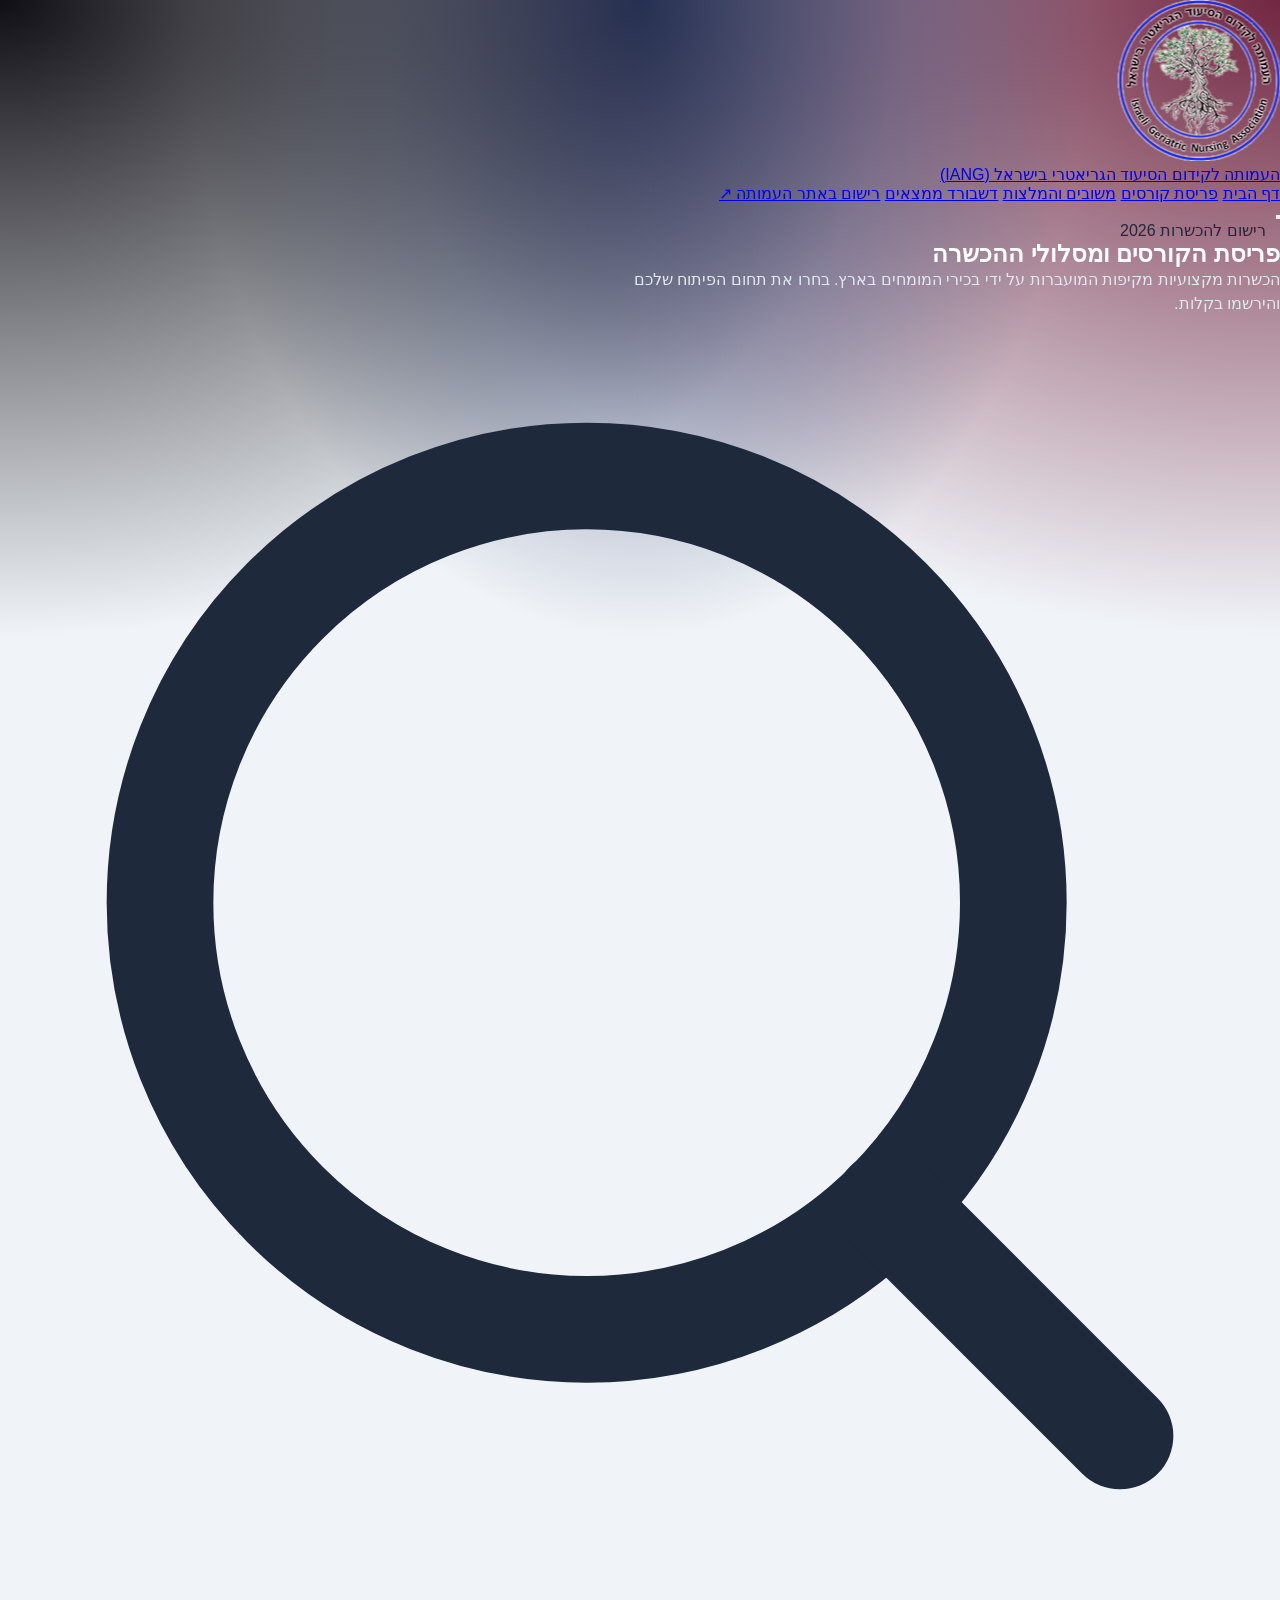
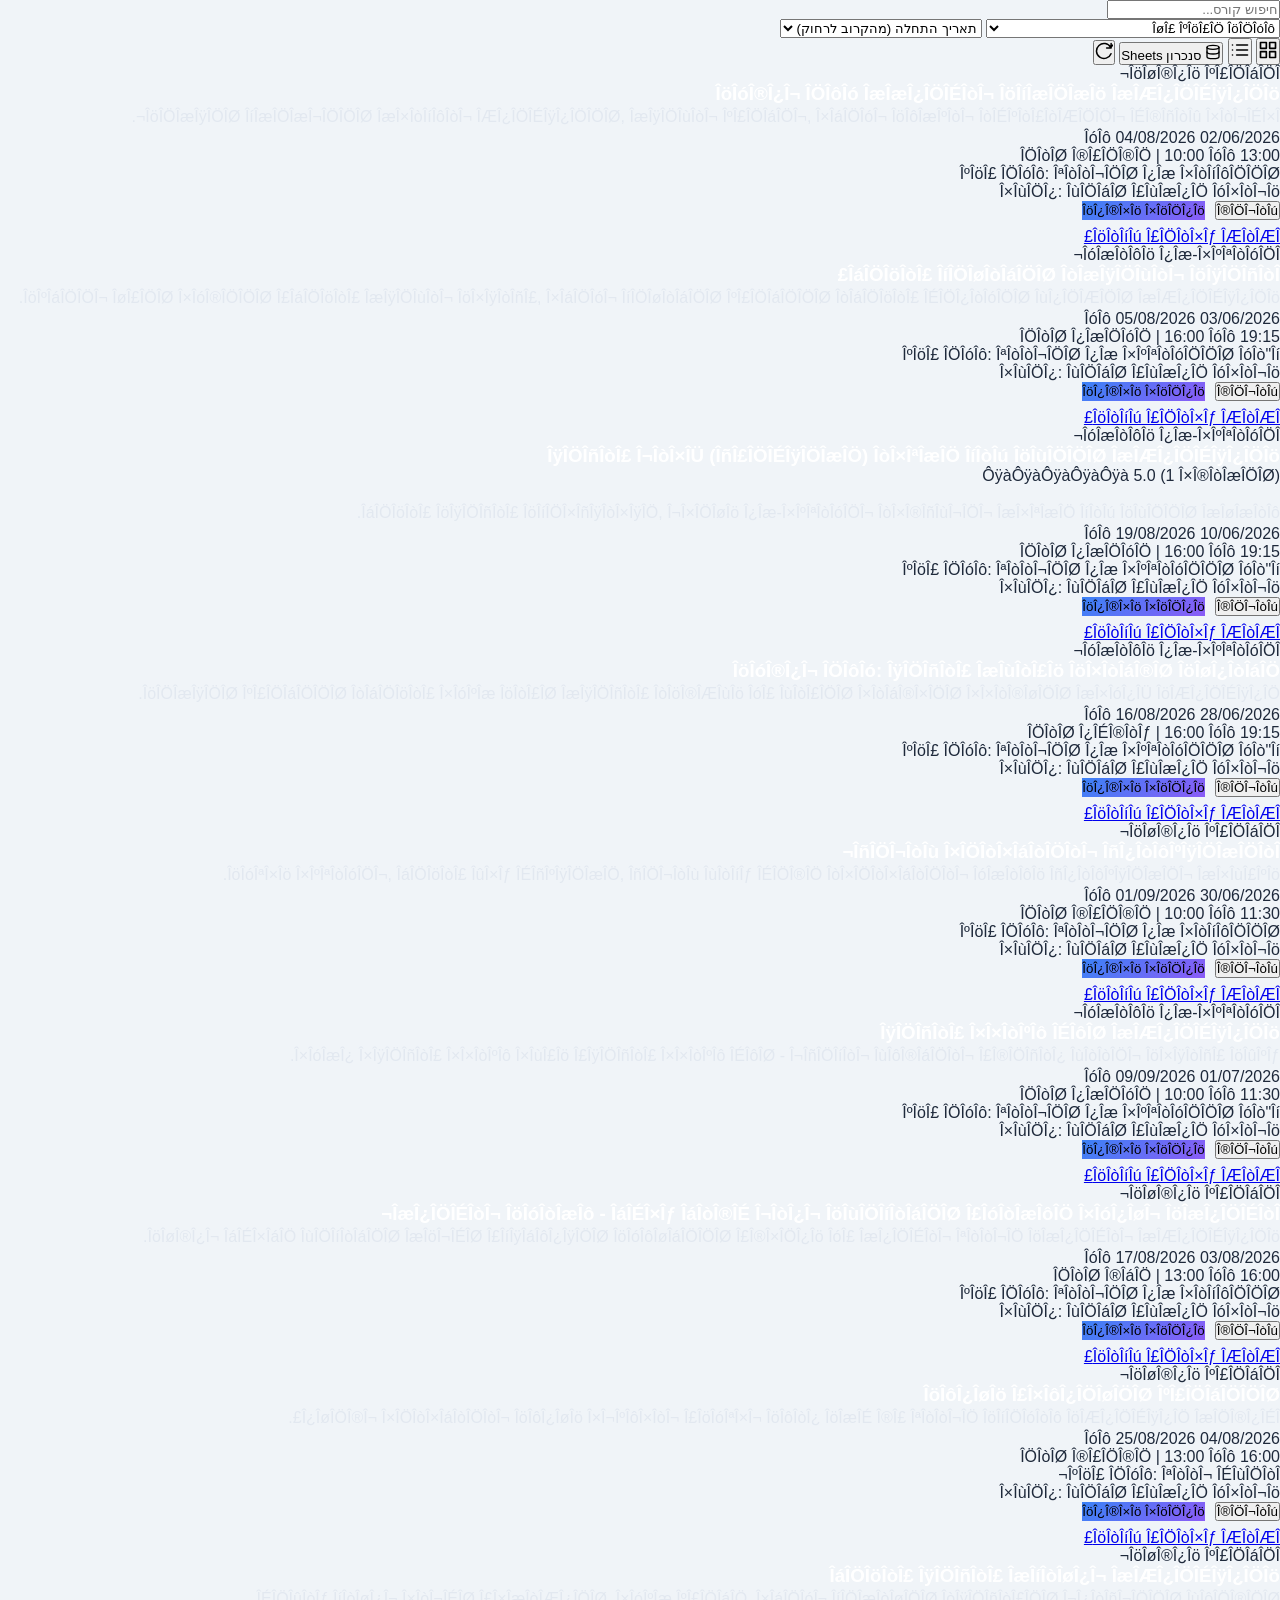
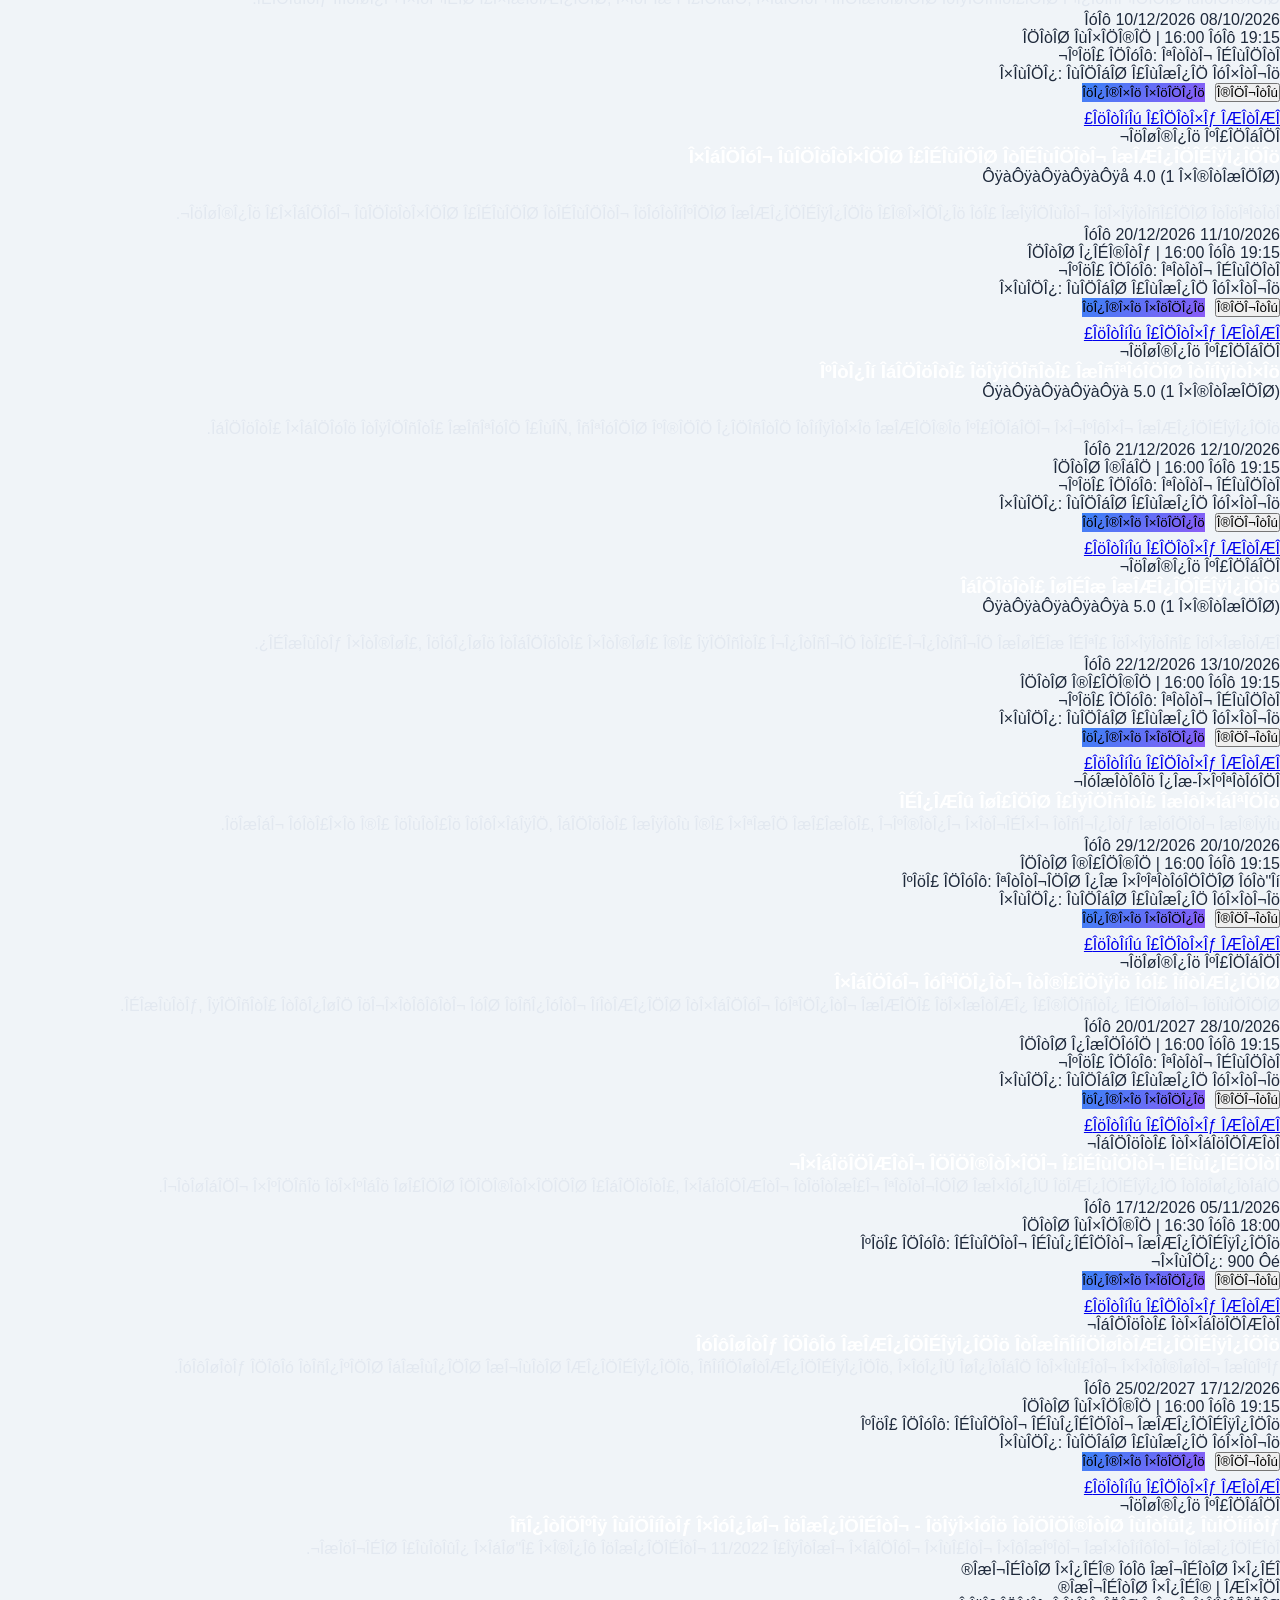
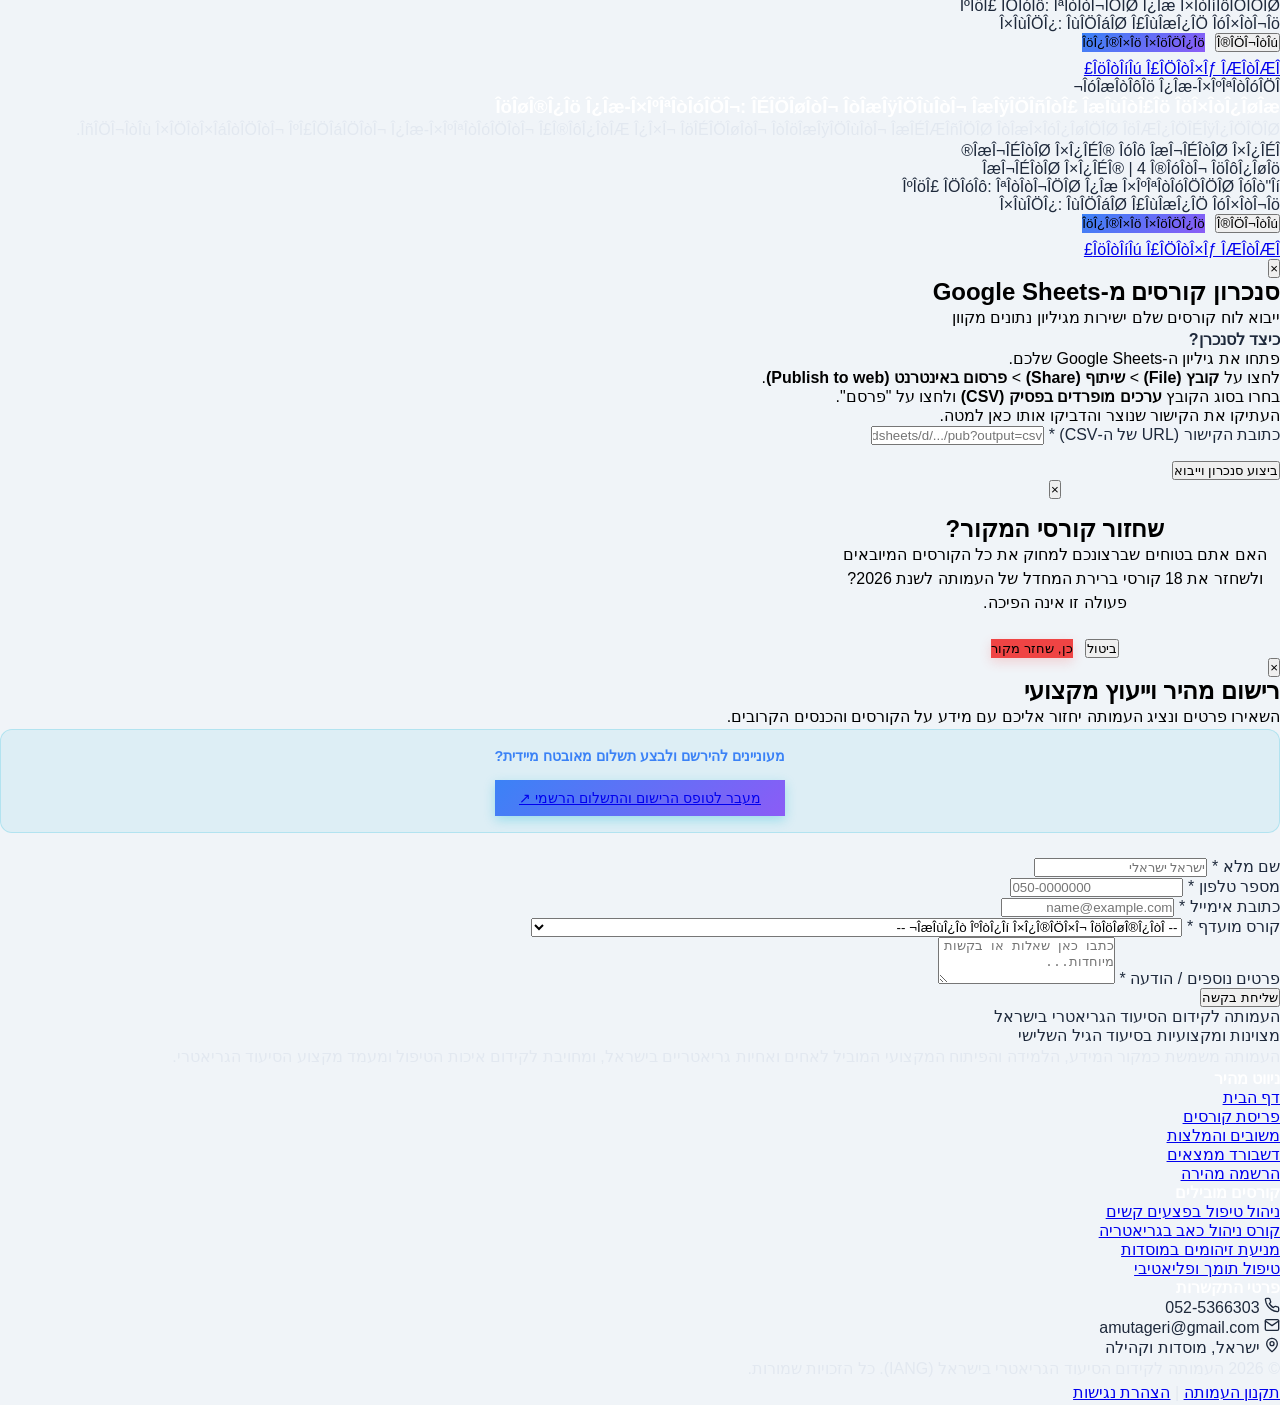
<file: courses.html>
<!DOCTYPE html>
<html lang="he" dir="rtl">
<head>
    <meta charset="UTF-8">
    <meta name="viewport" content="width=device-width, initial-scale=1.0">
    <meta name="description" content="מפת הקורסים וההכשרות המעודכנת של העמותה לקידום הסיעוד הגריאטרי בישראל. קורסי פצעים, כאב, סוכרת, בטיחות הטיפול, מניעת זיהומים וטיפול תומך.">
    <title>פריסת קורסים והכשרות | העמותה לקידום הסיעוד הגריאטרי בישראל (IANG)</title>
    
    <!-- פונטים מ-Google Fonts -->
    <link rel="preconnect" href="https://fonts.googleapis.com">
    <link rel="preconnect" href="https://fonts.gstatic.com" crossorigin>
    
    <!-- קובץ עיצוב ראשי -->
    <link rel="stylesheet" href="style.css">
</head>
<body>

    <!-- הידר עליון (Header) -->
    <header class="site-header" id="mainHeader">
        <div class="header-container">
            <a href="index.html" class="logo-wrapper" id="logoLink">
                <img src="logo.png" alt="לוגו העמותה לקידום הסיעוד הגריאטרי בישראל" class="logo-img">
                <div class="logo-text">
                    <span class="logo-title">העמותה לקידום הסיעוד הגריאטרי</span>
                    <span class="logo-subtitle">בישראל (IANG)</span>
                </div>
            </a>
            
            <!-- תפריט ניווט -->
            <nav class="main-nav" id="mainNav">
                <a href="index.html" class="nav-link" id="navHome">דף הבית</a>
                <a href="courses.html" class="nav-link active" id="navCourses">פריסת קורסים</a>
                <a href="feedback.html" class="nav-link" id="navFeedback">משובים והמלצות</a>
                <a href="dashboard.html" class="nav-link" id="navDashboard">דשבורד ממצאים</a>
                <a href="https://www.iang.co.il/%D7%A8%D7%99%D7%A9%D7%95%D7%9D%D7%9C%D7%A7%D7%95%D7%A8%D7%A1%D7%99%D7%9D" target="_blank" rel="noopener" class="cta-nav-btn">רישום באתר העמותה ↗</a>
            </nav>
            
            <!-- כפתור המבורגר למובייל -->
            <button class="mobile-menu-toggle" id="mobileMenuBtn" aria-label="תפריט ניווט">
                <span></span>
                <span></span>
                <span></span>
            </button>
        </div>
    </header>

    <!-- הירו של הדף (Page Hero) -->
    <section class="page-hero" id="coursesHero">
        <div class="hero-badge badge">
            <span class="dot"></span>
            <span>רישום להכשרות 2026</span>
        </div>
        <h1 class="page-title">פריסת הקורסים ומסלולי ההכשרה</h1>
        <p class="hero-description" style="max-width: 650px;">
            הכשרות מקצועיות מקיפות המועברות על ידי בכירי המומחים בארץ. בחרו את תחום הפיתוח שלכם והירשמו בקלות.
        </p>
    </section>

    <!-- סרגל כלים מתקדם לקורסים (Toolbar) -->
    <nav class="max-w-7xl mx-auto px-6" aria-label="סינון וחיפוש קורסים">
        <div class="courses-toolbar">
            <div class="toolbar-search-filter">
                <!-- חיפוש חופשי -->
                <div class="search-input-wrapper">
                    <svg class="search-icon-svg" viewBox="0 0 24 24" fill="none" stroke="currentColor" stroke-width="2" stroke-linecap="round" stroke-linejoin="round">
                        <circle cx="11" cy="11" r="8"></circle>
                        <line x1="21" y1="21" x2="16.65" y2="16.65"></line>
                    </svg>
                    <input type="text" id="courseSearch" placeholder="חיפוש קורס..." oninput="handleSearchFilter()">
                </div>
                
                <!-- סינון קהל יעד -->
                <select id="courseTargetFilter" class="filter-select" onchange="handleSearchFilter()">
                    <option value="הכל">כל קהלי היעד</option>
                </select>
                
                <!-- מיון קורסים -->
                <select id="courseSort" class="filter-select" onchange="handleSearchFilter()">
                    <option value="startDate-asc">תאריך התחלה (מהקרוב לרחוק)</option>
                    <option value="startDate-desc">תאריך התחלה (מהרחוק לקרוב)</option>
                    <option value="title-asc">שם הקורס (א-ת)</option>
                    <option value="title-desc">שם הקורס (ת-א)</option>
                </select>
            </div>
            
            <div class="toolbar-actions">
                <!-- כפתור שינוי תצוגה -->
                <button class="view-toggle-btn active" id="viewGridBtn" onclick="setViewMode('grid')" title="תצוגת גריד">
                    <svg viewBox="0 0 24 24" width="20" height="20" fill="none" stroke="currentColor" stroke-width="2" stroke-linecap="round" stroke-linejoin="round">
                        <rect x="3" y="3" width="7" height="7"></rect>
                        <rect x="14" y="3" width="7" height="7"></rect>
                        <rect x="14" y="14" width="7" height="7"></rect>
                        <rect x="3" y="14" width="7" height="7"></rect>
                    </svg>
                </button>
                <button class="view-toggle-btn" id="viewListBtn" onclick="setViewMode('list')" title="תצוגת רשימה">
                    <svg viewBox="0 0 24 24" width="20" height="20" fill="none" stroke="currentColor" stroke-width="2" stroke-linecap="round" stroke-linejoin="round">
                        <line x1="8" y1="6" x2="21" y2="6"></line>
                        <line x1="8" y1="12" x2="21" y2="12"></line>
                        <line x1="8" y1="18" x2="21" y2="18"></line>
                        <line x1="3" y1="6" x2="3.01" y2="6"></line>
                        <line x1="3" y1="12" x2="3.01" y2="12"></line>
                        <line x1="3" y1="18" x2="3.01" y2="18"></line>
                    </svg>
                </button>
                
                <!-- כפתור סנכרון גוגל שיטס -->
                <button class="btn-sync-sheets" onclick="openSyncModal()" title="ייבוא מ-Google Sheets">
                    <svg viewBox="0 0 24 24" width="16" height="16" fill="none" stroke="currentColor" stroke-width="2" stroke-linecap="round" stroke-linejoin="round">
                        <ellipse cx="12" cy="5" rx="9" ry="3"></ellipse>
                        <path d="M3 5v14c0 1.66 4 3 9 3s9-1.34 9-3V5"></path>
                        <path d="M3 12c0 1.66 4 3 9 3s9-1.34 9-3"></path>
                    </svg>
                    <span>סנכרון Sheets</span>
                </button>
                
                <!-- כפתור שחזור דיפולט -->
                <button class="btn-reset-default" onclick="openResetModal()" title="שחזור קורסי המקור">
                    <svg viewBox="0 0 24 24" width="18" height="18" fill="none" stroke="currentColor" stroke-width="2" stroke-linecap="round" stroke-linejoin="round">
                        <path d="M21.5 2v6h-6M21.34 15.57a10 10 0 1 1-.57-8.38l5.67-5.67"></path>
                    </svg>
                </button>
            </div>
        </div>
    </nav>

    <!-- סקציית גריד הקורסים -->
    <main class="courses-section" id="coursesContainer">
        <div class="courses-grid" id="coursesGrid">
            <!-- ייטען דינמית באמצעות app.js -->
        </div>
    </main>

    <!-- מודאל סנכרון גוגל שיטס -->
    <div class="modal-overlay" id="syncModal">
        <div class="modal-content">
            <button class="modal-close" onclick="closeSyncModal()">&times;</button>
            <h2 class="modal-title">סנכרון קורסים מ-Google Sheets</h2>
            <p class="modal-desc">ייבוא לוח קורסים שלם ישירות מגיליון נתונים מקוון</p>
            
            <div class="sync-modal-body">
                <div class="sync-instructions-box">
                    <strong>כיצד לסנכרן?</strong>
                    <ol>
                        <li>פתחו את גיליון ה-Google Sheets שלכם.</li>
                        <li>לחצו על <strong>קובץ (File)</strong> &gt; <strong>שיתוף (Share)</strong> &gt; <strong>פרסום באינטרנט (Publish to web)</strong>.</li>
                        <li>בחרו בסוג הקובץ <strong>ערכים מופרדים בפסיק (CSV)</strong> ולחצו על "פרסם".</li>
                        <li>העתיקו את הקישור שנוצר והדביקו אותו כאן למטה.</li>
                    </ol>
                </div>
                
                <form id="sheetsSyncForm" onsubmit="handleSheetsSync(event)">
                    <div class="sync-input-group">
                        <label for="sheetCsvUrl">כתובת הקישור (URL של ה-CSV) <span>*</span></label>
                        <input type="url" id="sheetCsvUrl" required placeholder="https://docs.google.com/spreadsheets/d/.../pub?output=csv">
                    </div>
                    <button type="submit" class="btn-submit" id="syncSubmitBtn" style="margin-top: 16px;">
                        <span id="syncBtnText">ביצוע סנכרון וייבוא</span>
                    </button>
                </form>
            </div>
        </div>
    </div>

    <!-- מודאל אישור איפוס (Reset Confirm Modal) -->
    <div class="modal-overlay" id="resetModal">
        <div class="modal-content" style="max-width: 450px; text-align: center;">
            <button class="modal-close" onclick="closeResetModal()">&times;</button>
            <div style="font-size: 3rem; color: #ef4444; margin-bottom: 16px;">
                <i class="fa-solid fa-triangle-exclamation"></i>
            </div>
            <h2 class="modal-title">שחזור קורסי המקור?</h2>
            <p class="modal-desc" style="margin-bottom: 24px;">האם אתם בטוחים שברצונכם למחוק את כל הקורסים המיובאים ולשחזר את 18 קורסי ברירת המחדל של העמותה לשנת 2026? פעולה זו אינה הפיכה.</p>
            <div style="display: flex; gap: 12px; justify-content: center;">
                <button class="btn-secondary" onclick="closeResetModal()" style="max-width: 120px;">ביטול</button>
                <button class="btn-primary" onclick="confirmResetToDefault()" style="max-width: 160px; background: #ef4444; box-shadow: 0 4px 12px rgba(239, 68, 68, 0.2);">כן, שחזר מקור</button>
            </div>
        </div>
    </div>

    <!-- מודאל יצירת קשר / רישום מהיר (Contact Modal) -->
    <div class="modal-overlay" id="contactModal">
        <div class="modal-content">
            <button class="modal-close" onclick="closeContactModal()">&times;</button>
            <h2 class="modal-title">רישום מהיר וייעוץ מקצועי</h2>
            <p class="modal-desc">השאירו פרטים ונציג העמותה יחזור אליכם עם מידע על הקורסים והכנסים הקרובים.</p>
            
            <!-- קישור ישיר לרישום ותשלום רשמי -->
            <div class="direct-register-box" style="background: rgba(6, 182, 212, 0.08); border: 1px solid rgba(6, 182, 212, 0.2); padding: 16px; border-radius: 12px; margin-bottom: 24px; text-align: center;">
                <p style="font-size: 0.9rem; margin-bottom: 12px; font-weight: 600; color: var(--primary);">מעוניינים להירשם ולבצע תשלום מאובטח מיידית?</p>
                <a href="https://www.iang.co.il/%D7%A8%D7%99%D7%A9%D7%95%D7%9D%D7%9C%D7%A7%D7%95%D7%A8%D7%A1%D7%99%D7%9D" target="_blank" rel="noopener" class="btn-primary" style="display: inline-block; width: auto; padding: 10px 24px; font-size: 0.9rem; box-shadow: 0 4px 12px rgba(6, 182, 212, 0.3);">מעבר לטופס הרישום והתשלום הרשמי ↗</a>
            </div>

            <form id="quickContactForm" onsubmit="handleQuickContact(event)">
                <div class="form-group">
                    <label for="contactName">שם מלא <span>*</span></label>
                    <input type="text" id="contactName" required placeholder="ישראל ישראלי">
                </div>
                <div class="form-group">
                    <label for="contactPhone">מספר טלפון <span>*</span></label>
                    <input type="tel" id="contactPhone" required placeholder="050-0000000">
                </div>
                <div class="form-group">
                    <label for="contactEmail">כתובת אימייל <span>*</span></label>
                    <input type="email" id="contactEmail" required placeholder="name@example.com">
                </div>
                <div class="form-group">
                    <label for="contactCourse">קורס מועדף <span>*</span></label>
                    <select id="contactCourse" required>
                        <option value="">-- בחרו קורס מרשימת ההכשרות --</option>
                    </select>
                </div>
                <div class="form-group">
                    <label for="contactMsg">פרטים נוספים / הודעה <span>*</span></label>
                    <textarea id="contactMsg" required rows="3" placeholder="כתבו כאן שאלות או בקשות מיוחדות..."></textarea>
                </div>
                <button type="submit" class="btn-submit">שליחת בקשה</button>
            </form>
        </div>
    </div>

    <!-- פוטר (Footer) -->
    <footer class="site-footer" id="siteFooter">
        <div class="footer-container">
            <!-- פרטי העמותה -->
            <div class="footer-info">
                <div class="footer-logo">
                    <span class="footer-logo-title">העמותה לקידום הסיעוד הגריאטרי בישראל</span>
                    <br>
                    <span class="footer-logo-sub">מצוינות ומקצועיות בסיעוד הגיל השלישי</span>
                </div>
                <p class="footer-desc">
                    העמותה משמשת כמקור המידע, הלמידה והפיתוח המקצועי המוביל לאחים ואחיות גריאטריים בישראל, ומחויבת לקידום איכות הטיפול ומעמד מקצוע הסיעוד הגריאטרי.
                </p>
            </div>
            
            <!-- ניווט מהיר -->
            <div class="footer-links-col">
                <h4>ניווט מהיר</h4>
                <ul>
                    <li><a href="index.html">דף הבית</a></li>
                    <li><a href="courses.html">פריסת קורסים</a></li>
                    <li><a href="feedback.html">משובים והמלצות</a></li>
                    <li><a href="dashboard.html">דשבורד ממצאים</a></li>
                    <li><a href="#" onclick="openContactModal(); return false;">הרשמה מהירה</a></li>
                </ul>
            </div>
            
            <!-- קורסים פופולריים -->
            <div class="footer-links-col">
                <h4>קורסים מובילים</h4>
                <ul>
                    <li><a href="courses.html?filter=clinical">ניהול טיפול בפצעים קשים</a></li>
                    <li><a href="courses.html?filter=clinical">קורס ניהול כאב בגריאטריה</a></li>
                    <li><a href="courses.html?filter=mgmt">מניעת זיהומים במוסדות</a></li>
                    <li><a href="courses.html?filter=support">טיפול תומך ופליאטיבי</a></li>
                </ul>
            </div>
            
            <!-- פרטי התקשרות -->
            <div class="footer-links-col">
                <h4>פרטי התקשרות</h4>
                <ul class="contact-info-list">
                    <li>
                        <svg viewBox="0 0 24 24" width="16" height="16">
                            <path d="M22 16.92v3a2 2 0 0 1-2.18 2 19.79 19.79 0 0 1-8.63-3.07 19.5 19.5 0 0 1-6-6 19.79 19.79 0 0 1-3.07-8.67A2 2 0 0 1 4.11 2h3a2 2 0 0 1 2 1.72 12.84 12.84 0 0 0 .7 2.81 2 2 0 0 1-.45 2.11L8.09 9.91a16 16 0 0 0 6 6l1.27-1.27a2 2 0 0 1 2.11-.45 12.84 12.84 0 0 0 2.81.7A2 2 0 0 1 22 16.92z" stroke="currentColor" stroke-width="2" fill="none" stroke-linecap="round" stroke-linejoin="round"/>
                        </svg>
                        <span>052-5366303</span>
                    </li>
                    <li>
                        <svg viewBox="0 0 24 24" width="16" height="16">
                            <path d="M4 4h16c1.1 0 2 .9 2 2v12c0 1.1-.9 2-2 2H4c-1.1 0-2-.9-2-2V6c0-1.1.9-2 2-2z" stroke="currentColor" stroke-width="2" fill="none" stroke-linecap="round" stroke-linejoin="round"/>
                            <polyline points="22,6 12,13 2,6" stroke="currentColor" stroke-width="2" fill="none" stroke-linecap="round" stroke-linejoin="round"/>
                        </svg>
                        <span>amutageri@gmail.com</span>
                    </li>
                    <li>
                        <svg viewBox="0 0 24 24" width="16" height="16">
                            <path d="M12 2a8 8 0 0 0-8 8c0 5.25 8 12 8 12s8-6.75 8-12a8 8 0 0 0-8-8z" stroke="currentColor" stroke-width="2" fill="none" stroke-linecap="round" stroke-linejoin="round"/>
                            <circle cx="12" cy="10" r="3" stroke="currentColor" stroke-width="2" fill="none"/>
                        </svg>
                        <span>ישראל, מוסדות וקהילה</span>
                    </li>
                </ul>
            </div>
        </div>
        
        <!-- זכויות יוצרים ותחתית פוטר -->
        <div class="footer-bottom">
            <p>© 2026 העמותה לקידום הסיעוד הגריאטרי בישראל (IANG). כל הזכויות שמורות.</p>
            <p>
                <a href="#">תקנון העמותה</a> | 
                <a href="#">הצהרת נגישות</a>
            </p>
        </div>
    </footer>

    <!-- קובץ נתוני גיבוי למשובים -->
    <script src="reviews-data.js"></script>
    <!-- קובץ לוגיקת JavaScript -->
    <script src="iang-app.js"></script>
</body>
</html>
</file>
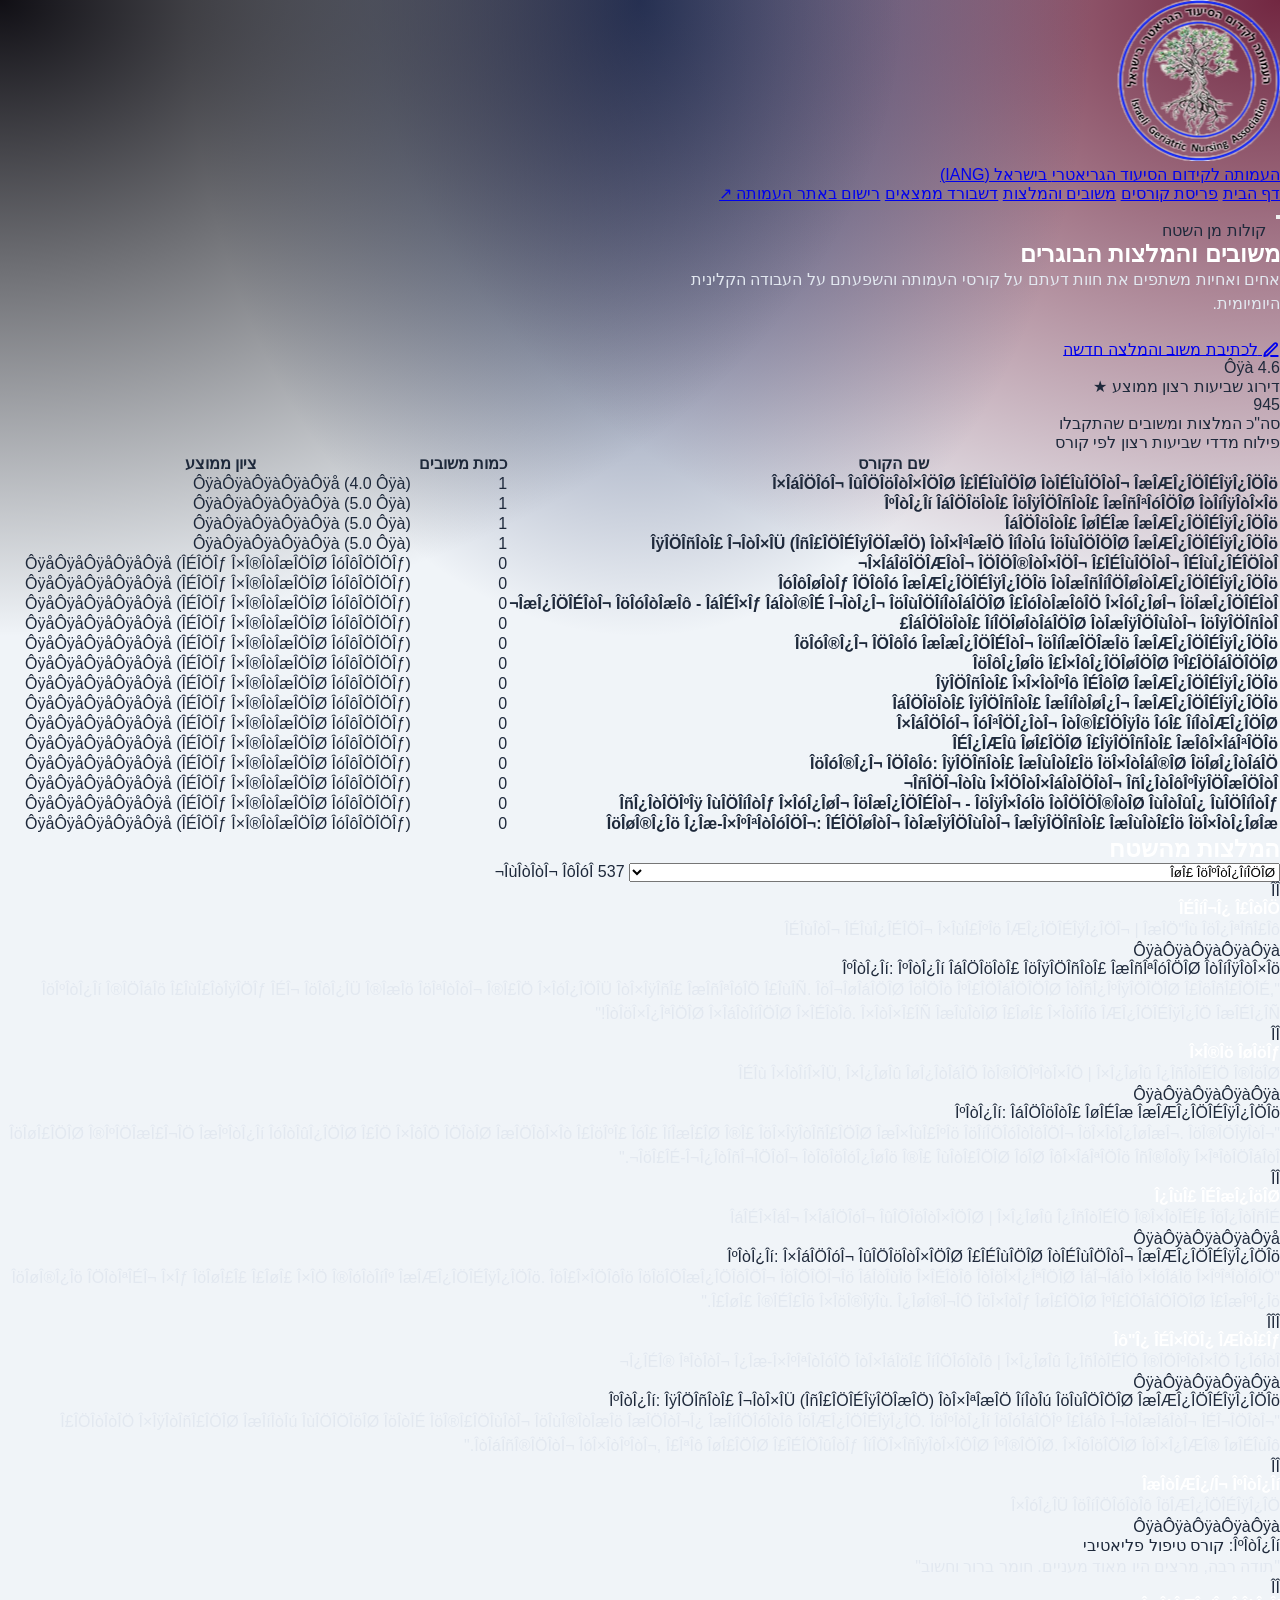
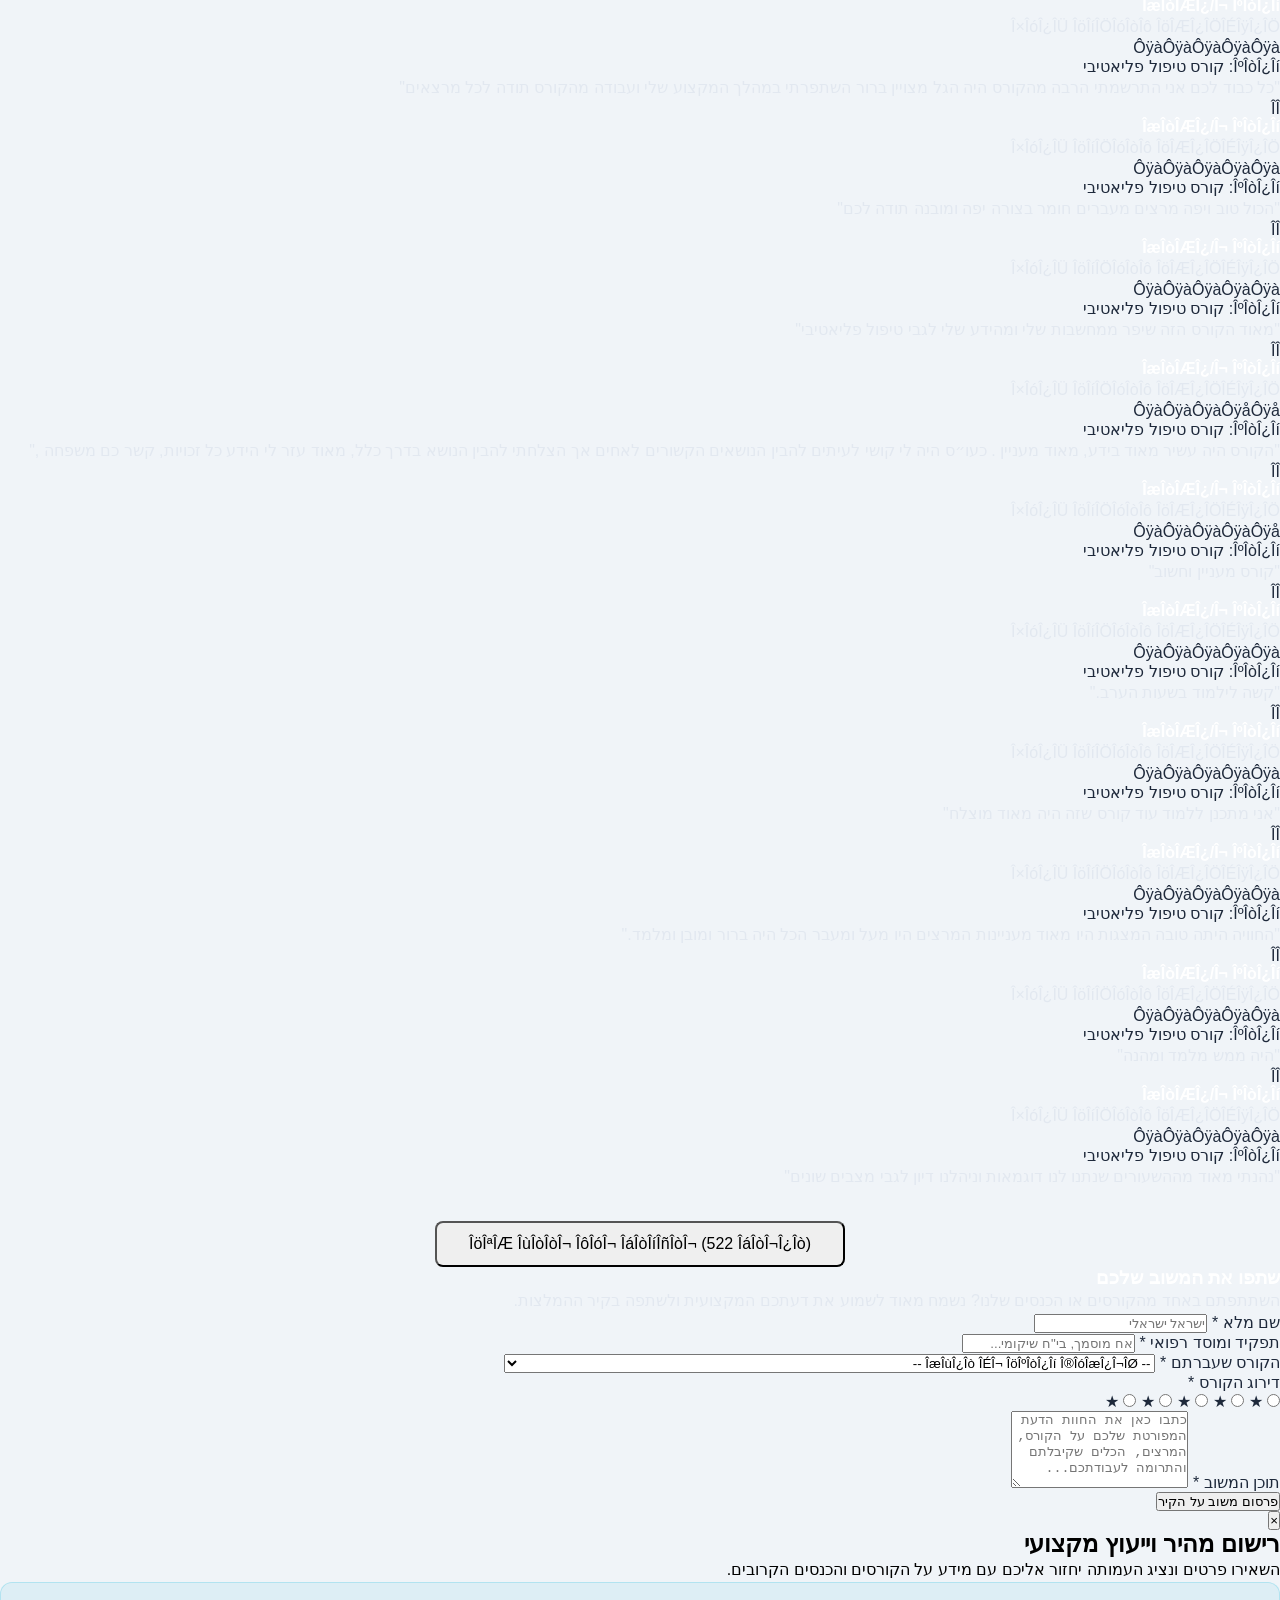
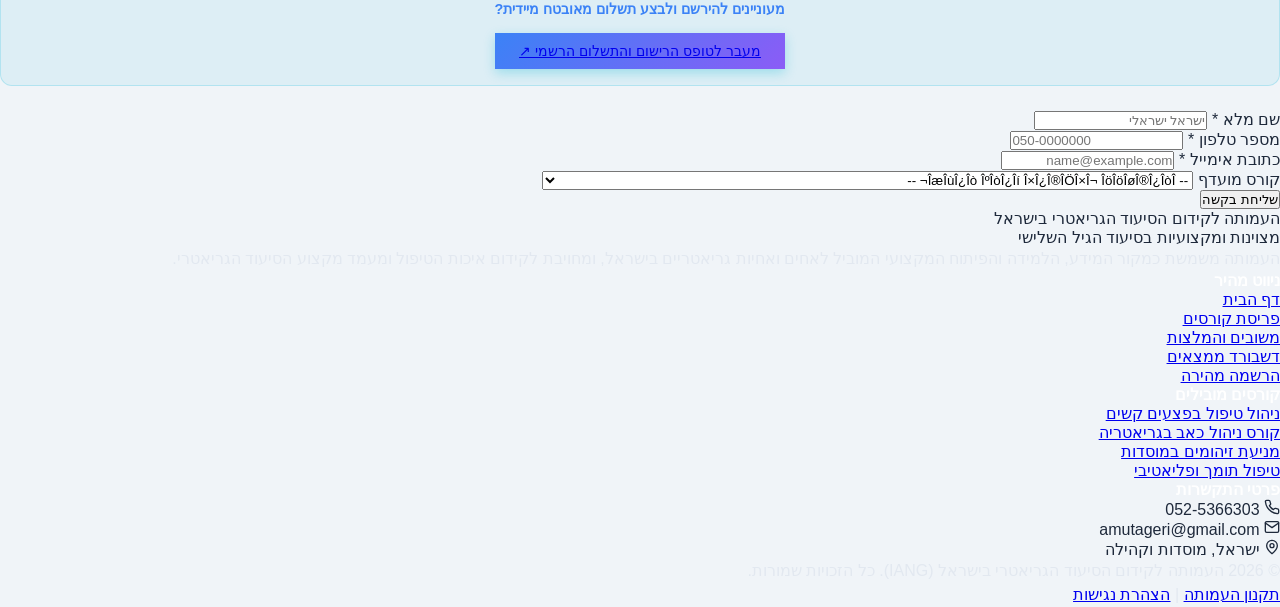
<file: feedback.html>
<!DOCTYPE html>
<html lang="he" dir="rtl">
<head>
    <meta charset="UTF-8">
    <meta name="viewport" content="width=device-width, initial-scale=1.0">
    <meta name="description" content="לוח משובים וחוות דעת של בוגרי קורסי העמותה לקידום הסיעוד הגריאטרי בישראל. קראו מה אומרים אחים ואחיות מהשטח והוסיפו את חוות דעתכם האישית.">
    <title>משובים והמלצות הבוגרים | העמותה לקידום הסיעוד הגריאטרי בישראל (IANG)</title>
    
    <!-- פונטים מ-Google Fonts -->
    <link rel="preconnect" href="https://fonts.googleapis.com">
    <link rel="preconnect" href="https://fonts.gstatic.com" crossorigin>
    
    <!-- קובץ עיצוב ראשי -->
    <link rel="stylesheet" href="style.css">
</head>
<body>

    <!-- הידר עליון (Header) -->
    <header class="site-header" id="mainHeader">
        <div class="header-container">
            <a href="index.html" class="logo-wrapper" id="logoLink">
                <img src="logo.png" alt="לוגו העמותה לקידום הסיעוד הגריאטרי בישראל" class="logo-img">
                <div class="logo-text">
                    <span class="logo-title">העמותה לקידום הסיעוד הגריאטרי</span>
                    <span class="logo-subtitle">בישראל (IANG)</span>
                </div>
            </a>
            
            <!-- תפריט ניווט -->
            <nav class="main-nav" id="mainNav">
                <a href="index.html" class="nav-link" id="navHome">דף הבית</a>
                <a href="courses.html" class="nav-link" id="navCourses">פריסת קורסים</a>
                <a href="feedback.html" class="nav-link active" id="navFeedback">משובים והמלצות</a>
                <a href="dashboard.html" class="nav-link" id="navDashboard">דשבורד ממצאים</a>
                <a href="https://www.iang.co.il/%D7%A8%D7%99%D7%A9%D7%95%D7%9D%D7%9C%D7%A7%D7%95%D7%A8%D7%A1%D7%99%D7%9D" target="_blank" rel="noopener" class="cta-nav-btn">רישום באתר העמותה ↗</a>
            </nav>
            
            <!-- כפתור המבורגר למובייל -->
            <button class="mobile-menu-toggle" id="mobileMenuBtn" aria-label="תפריט ניווט">
                <span></span>
                <span></span>
                <span></span>
            </button>
        </div>
    </header>

    <!-- הירו של הדף (Page Hero) -->
    <section class="page-hero" id="feedbackHero">
        <div class="hero-badge badge">
            <span class="dot"></span>
            <span>קולות מן השטח</span>
        </div>
        <h1 class="page-title">משובים והמלצות הבוגרים</h1>
        <p class="hero-description" style="max-width: 650px; margin-bottom: 24px;">
            אחים ואחיות משתפים את חוות דעתם על קורסי העמותה והשפעתם על העבודה הקלינית היומיומית.
        </p>
        <a href="#feedbackFormCard" class="hero-feedback-btn">
            <svg viewBox="0 0 24 24" width="18" height="18" fill="none" stroke="currentColor" stroke-width="2.5" stroke-linecap="round" stroke-linejoin="round" style="width: 18px; height: 18px; display: inline-block; vertical-align: middle;">
                <path d="M12 20h9"></path>
                <path d="M16.5 3.5a2.121 2.121 0 0 1 3 3L7 19l-4 1 1-4L16.5 3.5z"></path>
            </svg>
            <span style="vertical-align: middle;">לכתיבת משוב והמלצה חדשה</span>
        </a>
    </section>

    <!-- דשבורד משובים ונתונים דינמיים -->
    <section class="feedback-dashboard-section" id="feedbackDashboardSection">
        <div class="feedback-dashboard">
            <!-- כרטיסיית ממוצע דירוג כללי -->
            <div class="dashboard-card accent-stat-card">
                <div class="dashboard-stat-val stat-gold" id="dashAvgRating">0.0</div>
                <div class="dashboard-stat-label">דירוג שביעות רצון ממוצע ★</div>
            </div>
            
            <!-- כרטיסיית סה"כ משובים -->
            <div class="dashboard-card">
                <div class="dashboard-stat-val stat-cyan" id="dashTotalReviews">0</div>
                <div class="dashboard-stat-label">סה"כ המלצות ומשובים שהתקבלו</div>
            </div>
            
            <!-- כרטיסיית פילוח ממוצעים ומשובים לכל קורס -->
            <div class="dashboard-table-card">
                <div class="dashboard-table-title">פילוח מדדי שביעות רצון לפי קורס</div>
                <table class="dashboard-table">
                    <thead>
                        <tr>
                            <th>שם הקורס</th>
                            <th>כמות משובים</th>
                            <th>ציון ממוצע</th>
                        </tr>
                    </thead>
                    <tbody id="dashCourseTableBody">
                        <!-- ייטען דינמית באמצעות app.js -->
                    </tbody>
                </table>
            </div>
        </div>
    </section>

    <!-- אזור התוכן המרכזי - משובים וטופס -->
    <main class="feedback-container" id="feedbackMain">
        
        <!-- קיר המשובים וההמלצות (Testimonials Wall) -->
        <section class="testimonials-wall" id="testimonialsWall" aria-label="קיר ההמלצות">
            <div class="wall-header">
                <h2>המלצות מהשטח</h2>
                <div class="wall-filter-controls">
                    <select id="wallCourseFilter" class="wall-filter-select" onchange="handleWallFilterChange()">
                        <option value="הכל">כל הקורסים</option>
                        <option value="קורס ניהול הטיפול בפצעים וסטומה">ניהול הטיפול בפצעים קשים באחים ואחיות</option>
                        <option value="ניהול כאב בגריאטריה">ניהול כאב ואיכות חיים בגריאטריה</option>
                        <option value="מניעת זיהומים לאחים ואחיות בגריאטריה">מניעת זיהומים לאחים ואחיות בגריאטריה</option>
                        <option value="ניהול סיכונים ובטיחות הטיפול">בטיחות הטיפול וניהול סיכונים במערכת הגריאטרית</option>
                        <option value="טיפול תומך (פליאטיבי) ומצבי סוף החיים בגריאטריה">טיפול תומך ומצבי סוף החיים בגריאטריה</option>
                        <option value="טיפול ממוקד אדם בגריאטריה">טיפול ממוקד אדם בגריאטריה</option>
                        <option value="ניהול טיפול בסוכרת בגריאטריה">קורס סוכרת מתקדם ופרקים נבחרים בגריאטריה</option>
                    </select>
                    <span class="feedback-count" id="feedbackCount">נטען...</span>
                </div>
            </div>
            
            <!-- מכולת המשובים הדינמית (כאן ייטענו משובים מובנים ומשובים מ-localStorage) -->
            <div id="testimonialsList" class="testimonials-wall">
                <!-- ייווצר בצורה דינמית על ידי app.js -->
            </div>
        </section>

        <!-- טופס כתיבת משוב חדש (Testimonial Form) -->
        <section class="feedback-form-card" id="feedbackFormCard" aria-label="טופס כתיבת משוב">
            <h3 class="form-title">שתפו את המשוב שלכם</h3>
            <p class="form-desc">
                השתתפתם באחד מהקורסים או הכנסים שלנו? נשמח מאוד לשמוע את דעתכם המקצועית ולשתפה בקיר ההמלצות.
            </p>
            
            <form id="newFeedbackForm" onsubmit="submitNewFeedback(event)">
                <!-- שם מלא -->
                <div class="form-group">
                    <label for="feedbackName">שם מלא <span>*</span></label>
                    <input type="text" id="feedbackName" required placeholder="ישראל ישראלי">
                </div>
                
                <!-- תפקיד ומוסד -->
                <div class="form-group">
                    <label for="feedbackRole">תפקיד ומוסד רפואי <span>*</span></label>
                    <input type="text" id="feedbackRole" required placeholder="אח מוסמך, בי&quot;ח שיקומי...">
                </div>
                
                <!-- קורס שלקחת -->
                <div class="form-group">
                    <label for="feedbackCourse">הקורס שעברתם <span>*</span></label>
                    <select id="feedbackCourse" required>
                        <option value="">-- בחרו את הקורס שעברתם --</option>
                        <option value="ניהול הטיפול בפצעים קשים">ניהול הטיפול בפצעים קשים באחים ואחיות</option>
                        <option value="ניהול כאב ואיכות חיים">קורס ניהול כאב ואיכות חיים בגריאטריה</option>
                        <option value="מניעת זיהומים">קורס מניעת זיהומים לאחים ואחיות בגריאטריה</option>
                        <option value="בטיחות הטיפול וניהול סיכונים">בטיחות הטיפול וניהול סיכונים במערכת הגריאטרית</option>
                        <option value="טיפול תומך ומצבי סוף החיים">טיפול תומך (פליאטיבי) ומצבי סוף החיים בגריאטריה</option>
                        <option value="טיפול ממוקד אדם">טיפול ממוקד אדם (Person-Centered) בגריאטריה</option>
                        <option value="סוכרת מתקדם ופרקים בגריאטריה">קורס סוכרת מתקדם ופרקים נבחרים בגריאטריה</option>
                    </select>
                </div>
                
                <!-- דירוג כוכבים אינטראקטיבי -->
                <div class="form-group">
                    <label>דירוג הקורס <span>*</span></label>
                    <div class="rating-selector" id="ratingSelector">
                        <input type="radio" id="star5" name="rating" value="5" required>
                        <label for="star5" title="מצוין - 5 כוכבים">★</label>
                        <input type="radio" id="star4" name="rating" value="4">
                        <label for="star4" title="טוב מאוד - 4 כוכבים">★</label>
                        <input type="radio" id="star3" name="rating" value="3">
                        <label for="star3" title="טוב - 3 כוכבים">★</label>
                        <input type="radio" id="star2" name="rating" value="2">
                        <label for="star2" title="מספיק - 2 כוכבים">★</label>
                        <input type="radio" id="star1" name="rating" value="1">
                        <label for="star1" title="טעון שיפור - 1 כוכב">★</label>
                    </div>
                </div>
                
                <!-- תוכן המשוב -->
                <div class="form-group">
                    <label for="feedbackText">תוכן המשוב <span>*</span></label>
                    <textarea id="feedbackText" required rows="5" placeholder="כתבו כאן את החוות הדעת המפורטת שלכם על הקורס, המרצים, הכלים שקיבלתם והתרומה לעבודתכם..."></textarea>
                </div>
                
                <button type="submit" class="btn-submit" id="submitFeedbackBtn">פרסום משוב על הקיר</button>
            </form>
        </section>
        
    </main>

    <!-- מודאל יצירת קשר / רישום מהיר (Contact Modal) -->
    <div class="modal-overlay" id="contactModal">
        <div class="modal-content">
            <button class="modal-close" onclick="closeContactModal()">&times;</button>
            <h2 class="modal-title">רישום מהיר וייעוץ מקצועי</h2>
            <p class="modal-desc">השאירו פרטים ונציג העמותה יחזור אליכם עם מידע על הקורסים והכנסים הקרובים.</p>
            
            <!-- קישור ישיר לרישום ותשלום רשמי -->
            <div class="direct-register-box" style="background: rgba(6, 182, 212, 0.08); border: 1px solid rgba(6, 182, 212, 0.2); padding: 16px; border-radius: 12px; margin-bottom: 24px; text-align: center;">
                <p style="font-size: 0.9rem; margin-bottom: 12px; font-weight: 600; color: var(--primary);">מעוניינים להירשם ולבצע תשלום מאובטח מיידית?</p>
                <a href="https://www.iang.co.il/%D7%A8%D7%99%D7%A9%D7%95%D7%9D%D7%9C%D7%A7%D7%95%D7%A8%D7%A1%D7%99%D7%9D" target="_blank" rel="noopener" class="btn-primary" style="display: inline-block; width: auto; padding: 10px 24px; font-size: 0.9rem; box-shadow: 0 4px 12px rgba(6, 182, 212, 0.3);">מעבר לטופס הרישום והתשלום הרשמי ↗</a>
            </div>

            <form id="quickContactForm" onsubmit="handleQuickContact(event)">
                <div class="form-group">
                    <label for="contactName">שם מלא <span>*</span></label>
                    <input type="text" id="contactName" required placeholder="ישראל ישראלי">
                </div>
                <div class="form-group">
                    <label for="contactPhone">מספר טלפון <span>*</span></label>
                    <input type="tel" id="contactPhone" required placeholder="050-0000000">
                </div>
                <div class="form-group">
                    <label for="contactEmail">כתובת אימייל <span>*</span></label>
                    <input type="email" id="contactEmail" required placeholder="name@example.com">
                </div>
                <div class="form-group">
                    <label for="contactCourse">קורס מועדף</label>
                    <select id="contactCourse">
                        <option value="">-- בחרו קורס מרשימת ההכשרות --</option>
                        <option value="wounds">ניהול הטיפול בפצעים קשים</option>
                        <option value="pain">קורס ניהול כאב בגריאטריה</option>
                        <option value="infection">הכשרה למניעת זיהומים</option>
                        <option value="risk">בטיחות הטיפול וניהול סיכונים</option>
                        <option value="palliative">טיפול תומך ומצבי סוף החיים</option>
                        <option value="person">טיפול ממוקד אדם בגריאטריה</option>
                        <option value="diabetes">קורס סוכרת מתקדם</option>
                    </select>
                </div>
                <button type="submit" class="btn-submit">שליחת בקשה</button>
            </form>
        </div>
    </div>

    <!-- פוטר (Footer) -->
    <footer class="site-footer" id="siteFooter">
        <div class="footer-container">
            <!-- פרטי העמותה -->
            <div class="footer-info">
                <div class="footer-logo">
                    <span class="footer-logo-title">העמותה לקידום הסיעוד הגריאטרי בישראל</span>
                    <br>
                    <span class="footer-logo-sub">מצוינות ומקצועיות בסיעוד הגיל השלישי</span>
                </div>
                <p class="footer-desc">
                    העמותה משמשת כמקור המידע, הלמידה והפיתוח המקצועי המוביל לאחים ואחיות גריאטריים בישראל, ומחויבת לקידום איכות הטיפול ומעמד מקצוע הסיעוד הגריאטרי.
                </p>
            </div>
            
            <!-- ניווט מהיר -->
            <div class="footer-links-col">
                <h4>ניווט מהיר</h4>
                <ul>
                    <li><a href="index.html">דף הבית</a></li>
                    <li><a href="courses.html">פריסת קורסים</a></li>
                    <li><a href="feedback.html">משובים והמלצות</a></li>
                    <li><a href="dashboard.html">דשבורד ממצאים</a></li>
                    <li><a href="#" onclick="openContactModal(); return false;">הרשמה מהירה</a></li>
                </ul>
            </div>
            
            <!-- קורסים פופולריים -->
            <div class="footer-links-col">
                <h4>קורסים מובילים</h4>
                <ul>
                    <li><a href="courses.html?filter=clinical">ניהול טיפול בפצעים קשים</a></li>
                    <li><a href="courses.html?filter=clinical">קורס ניהול כאב בגריאטריה</a></li>
                    <li><a href="courses.html?filter=mgmt">מניעת זיהומים במוסדות</a></li>
                    <li><a href="courses.html?filter=support">טיפול תומך ופליאטיבי</a></li>
                </ul>
            </div>
            
            <!-- פרטי התקשרות -->
            <div class="footer-links-col">
                <h4>פרטי התקשרות</h4>
                <ul class="contact-info-list">
                    <li>
                        <svg viewBox="0 0 24 24" width="16" height="16">
                            <path d="M22 16.92v3a2 2 0 0 1-2.18 2 19.79 19.79 0 0 1-8.63-3.07 19.5 19.5 0 0 1-6-6 19.79 19.79 0 0 1-3.07-8.67A2 2 0 0 1 4.11 2h3a2 2 0 0 1 2 1.72 12.84 12.84 0 0 0 .7 2.81 2 2 0 0 1-.45 2.11L8.09 9.91a16 16 0 0 0 6 6l1.27-1.27a2 2 0 0 1 2.11-.45 12.84 12.84 0 0 0 2.81.7A2 2 0 0 1 22 16.92z" stroke="currentColor" stroke-width="2" fill="none" stroke-linecap="round" stroke-linejoin="round"/>
                        </svg>
                        <span>052-5366303</span>
                    </li>
                    <li>
                        <svg viewBox="0 0 24 24" width="16" height="16">
                            <path d="M4 4h16c1.1 0 2 .9 2 2v12c0 1.1-.9 2-2 2H4c-1.1 0-2-.9-2-2V6c0-1.1.9-2 2-2z" stroke="currentColor" stroke-width="2" fill="none" stroke-linecap="round" stroke-linejoin="round"/>
                            <polyline points="22,6 12,13 2,6" stroke="currentColor" stroke-width="2" fill="none" stroke-linecap="round" stroke-linejoin="round"/>
                        </svg>
                        <span>amutageri@gmail.com</span>
                    </li>
                    <li>
                        <svg viewBox="0 0 24 24" width="16" height="16">
                            <path d="M12 2a8 8 0 0 0-8 8c0 5.25 8 12 8 12s8-6.75 8-12a8 8 0 0 0-8-8z" stroke="currentColor" stroke-width="2" fill="none" stroke-linecap="round" stroke-linejoin="round"/>
                            <circle cx="12" cy="10" r="3" stroke="currentColor" stroke-width="2" fill="none"/>
                        </svg>
                        <span>ישראל, מוסדות וקהילה</span>
                    </li>
                </ul>
            </div>
        </div>
        
        <!-- זכויות יוצרים ותחתית פוטר -->
        <div class="footer-bottom">
            <p>© 2026 העמותה לקידום הסיעוד הגריאטרי בישראל (IANG). כל הזכויות שמורות.</p>
            <p>
                <a href="#">תקנון העמותה</a> | 
                <a href="#">הצהרת נגישות</a>
            </p>
        </div>
    </footer>

    <!-- קובץ נתוני גיבוי למשובים -->
    <script src="reviews-data.js"></script>
    <!-- קובץ לוגיקת JavaScript -->
    <script src="iang-app.js"></script>
</body>
</html>
</file>
<file: style.css>
:root {
    --bg-color: #f0f4f8;
    --glass-bg: rgba(255, 255, 255, 0.7);
    --glass-border: rgba(255, 255, 255, 0.4);
    --glass-shadow: 0 8px 32px 0 rgba(31, 38, 135, 0.07);
    --text-primary: #1e293b;
    --text-secondary: #475569;
    --primary: #3b82f6;
    --primary-light: #60a5fa;
    --primary-hover: #2563eb;
    --success: #10b981;
    --warning: #f59e0b;
    --danger: #ef4444;
    --accent: #8b5cf6;
    --sidebar-width: 280px;
}

* {
    margin: 0;
    padding: 0;
    box-sizing: border-box;
}

body {
    font-family: 'Rubik', sans-serif;
    background-color: var(--bg-color);
    background-image: radial-gradient(at 0% 0%, hsla(253,16%,7%,1) 0, transparent 50%), radial-gradient(at 50% 0%, hsla(225,39%,30%,1) 0, transparent 50%), radial-gradient(at 100% 0%, hsla(339,49%,30%,1) 0, transparent 50%);
    background-attachment: fixed;
    background-size: cover;
    color: var(--text-primary);
    min-height: 100vh;
    direction: rtl;
}

h1, h2, h3, h4 { font-weight: 600; color: #fff; }
p { color: #e2e8f0; line-height: 1.5; }

.glass {
    background: var(--glass-bg);
    backdrop-filter: blur(12px);
    -webkit-backdrop-filter: blur(12px);
    border: 1px solid var(--glass-border);
    border-radius: 16px;
    box-shadow: var(--glass-shadow);
}

.sidebar.glass, .top-header.glass, .stat-card.glass {
    background: rgba(15, 23, 42, 0.7);
    border-color: rgba(255,255,255,0.1);
}

.app-container {
    display: flex;
    height: 100vh;
    overflow: hidden;
}

.sidebar {
    width: var(--sidebar-width);
    padding: 24px;
    display: flex;
    flex-direction: column;
    gap: 32px;
    z-index: 10;
}

.logo {
    display: flex;
    align-items: center;
    gap: 12px;
    color: #fff;
}

.logo .icon-lg { width: 32px; height: 32px; color: var(--primary-light); }

.sidebar nav {
    display: flex;
    flex-direction: column;
    gap: 8px;
}

.nav-item {
    display: flex;
    align-items: center;
    gap: 12px;
    padding: 12px 16px;
    text-decoration: none;
    color: #cbd5e1;
    border-radius: 12px;
    transition: all 0.3s ease;
}

.nav-item:hover {
    background: rgba(255,255,255,0.1);
    color: #fff;
    transform: translateX(-4px);
}

.nav-item.active {
    background: linear-gradient(135deg, var(--primary), var(--accent));
    color: #fff;
    font-weight: 500;
    box-shadow: 0 4px 15px rgba(59, 130, 246, 0.3);
}

.main-content {
    flex: 1;
    display: flex;
    flex-direction: column;
    padding: 24px;
    overflow-y: auto;
}

.top-header {
    display: flex;
    justify-content: space-between;
    align-items: center;
    margin-bottom: 15px;
}

.user-profile {
    display: flex;
    align-items: center;
    gap: 12px;
    color: #fff;
}

.avatar {
    width: 40px;
    height: 40px;
    border-radius: 50%;
    background: var(--primary);
    color: white;
    display: flex;
    align-items: center;
    justify-content: center;
    font-weight: bold;
    font-size: 1.2rem;
    box-shadow: 0 0 10px rgba(59,130,246,0.5);
}

.tab-content {
    display: none;
    animation: fadeIn 0.4s ease forwards;
    min-height: calc(100% - 80px);
}

.tab-content.active {
    display: block;
}

@keyframes fadeIn {
    from { opacity: 0; transform: translateY(10px); }
    to { opacity: 1; transform: translateY(0); }
}

.stats-grid {
    display: grid;
    grid-template-columns: repeat(auto-fit, minmax(280px, 1fr));
    gap: 24px;
    margin-bottom: 32px;
}

.stat-card {
    padding: 24px;
    position: relative;
    overflow: hidden;
}

.stat-card::before {
    content: '';
    position: absolute;
    top: 0; left: 0; right: 0; bottom: 0;
    opacity: 0.1;
    z-index: 0;
}

.primary-grad::before { background: linear-gradient(135deg, var(--primary), transparent); }
.secondary-grad::before { background: linear-gradient(135deg, var(--success), transparent); }
.accent-grad::before { background: linear-gradient(135deg, var(--accent), transparent); }

.stat-card h3 {
    font-size: 1.1rem;
    font-weight: 500;
    margin-bottom: 12px;
    position: relative;
    z-index: 1;
}

.stat-card .value {
    font-size: 2.5rem;
    font-weight: 700;
    color: #fff;
    margin-bottom: 8px;
    position: relative;
    z-index: 1;
}

.stat-card .subtitle {
    font-size: 0.9rem;
    position: relative;
    z-index: 1;
}

.card {
    padding: 24px;
    background: rgba(15, 23, 42, 0.7);
    border-color: rgba(255,255,255,0.1);
    color: #fff;
}
.card h3 { margin-bottom: 10px; }

.task-list { list-style: none; }
.task-list li {
    display: flex;
    align-items: center;
    justify-content: space-between;
    gap: 12px;
    padding: 12px 0;
    border-bottom: 1px solid rgba(255,255,255,0.05);
}
.task-list li:last-child { border-bottom: none; }

.dot {
    width: 10px; height: 10px;
    border-radius: 50%;
    display: inline-block;
}
.dot.warning { background: var(--warning); box-shadow: 0 0 8px var(--warning); }
.dot.danger { background: var(--danger); box-shadow: 0 0 8px var(--danger); }
.dot.success { background: var(--success); box-shadow: 0 0 8px var(--success); }

/* Buttons */
.btn {
    background: rgba(255,255,255,0.1);
    border: 1px solid rgba(255,255,255,0.2);
    color: #fff;
    padding: 8px 16px;
    border-radius: 8px;
    cursor: pointer;
    font-family: inherit;
    transition: all 0.2s;
    display: inline-flex;
    align-items: center;
    gap: 8px;
}
.btn-sm {
    padding: 4px 8px;
    font-size: 0.8rem;
}
.btn:hover { background: rgba(255,255,255,0.2); }
.btn-primary { background: linear-gradient(135deg, var(--primary), var(--accent)); border: none; }
.btn-danger { background: rgba(239, 68, 68, 0.2); border-color: rgba(239, 68, 68, 0.4); color: #ef4444; }
.btn-danger:hover { background: rgba(239, 68, 68, 0.4); }

/* --- Org Chart Tree --- */
.org-tree {
    display: flex;
    justify-content: center;
    padding: 20px;
    direction: rtl; 
}
.org-tree * { margin: 0; padding: 0; box-sizing: border-box; }
.org-tree ul {
    padding-top: 20px; 
    position: relative;
    display: flex;
    justify-content: center;
    width: 100%;
}
.org-tree ul::before {
    content: '';
    position: absolute;
    top: 0; left: 50%;
    width: 2px; height: 20px;
    background-color: var(--primary);
    transform: translateX(-50%);
}
.org-tree > ul::before { display: none; }
.org-tree li {
    position: relative;
    padding: 20px 10px 0 10px;
    flex: 1;
    display: flex;
    flex-direction: column;
    align-items: center;
}
.org-tree li::before {
    content: '';
    position: absolute;
    top: 0; left: 0;
    width: 100%; height: 2px;
    background-color: var(--primary);
}
.org-tree li::after {
    content: '';
    position: absolute;
    top: 0; left: 50%;
    width: 2px; height: 20px;
    background-color: var(--primary);
    transform: translateX(-50%);
}
.org-tree li:first-child::before { width: 50%; left: 0; }
.org-tree li:last-child::before { width: 50%; right: 0; left: auto; }
.org-tree li:only-child::before { display: none; }

.org-tree li div.node-box {
    border: 1px solid rgba(255,255,255,0.2);
    padding: 15px 10px;
    color: white;
    font-family: inherit;
    font-size: 0.9rem;
    display: inline-block;
    border-radius: 8px;
    background: rgba(15,23,42,0.8);
    backdrop-filter: blur(10px);
    position: relative;
    min-width: 160px;
    max-width: 200px;
    box-shadow: 0 4px 6px rgba(0,0,0,0.2);
    transition: all 0.2s;
}
.org-tree li div.node-box:hover {
    border-color: var(--primary-light);
    box-shadow: 0 0 15px rgba(59,130,246,0.3);
}
.node-role {
    font-weight: 600;
    color: var(--primary-light);
    margin-bottom: 8px;
    display: block;
    outline: none;
    border-bottom: 1px dashed rgba(255,255,255,0.1);
    padding-bottom: 4px;
}
.node-role:focus, .node-name:focus {
    background: rgba(255,255,255,0.1);
    border-radius: 4px;
}
.node-name {
    color: #e2e8f0;
    display: block;
    outline: none;
    font-size: 0.85rem;
}
.node-actions {
    position: absolute;
    top: -12px;
    left: 50%;
    transform: translateX(-50%);
    display: none;
    gap: 4px;
    background: rgba(15,23,42,0.95);
    padding: 4px 6px;
    border-radius: 20px;
    border: 1px solid var(--primary);
    z-index: 10;
}
.org-tree li div.node-box:hover .node-actions {
    display: flex;
}
.node-btn {
    background: none; border: none; cursor: pointer;
    padding: 2px; border-radius: 50%;
    display: flex; align-items: center; justify-content: center;
    transition: all 0.2s;
}
.node-btn:hover { background: rgba(255,255,255,0.15); }
.node-btn.add { color: #10b981; }
.node-btn.add-sibling { color: #3b82f6; }
.node-btn.delete { color: #ef4444; }

/* Custom scrollbar */
::-webkit-scrollbar { width: 6px; }
::-webkit-scrollbar-track { background: rgba(255, 255, 255, 0.05); border-radius: 4px; }
::-webkit-scrollbar-thumb { background: rgba(255, 255, 255, 0.2); border-radius: 4px; }
::-webkit-scrollbar-thumb:hover { background: rgba(255, 255, 255, 0.3); }

/* Table */
.table-responsive { overflow-x: auto; margin-top: 15px;}
.staff-table {
    width: 100%;
    border-collapse: collapse;
    color: #fff;
}
.staff-table th, .staff-table td {
    padding: 12px;
    text-align: right;
    border-bottom: 1px solid rgba(255,255,255,0.1);
    font-size: 0.95rem;
}
.staff-table th { color: #94a3b8; font-weight: 500; background: rgba(255,255,255,0.02);}
.staff-table tbody tr:hover { background: rgba(255,255,255,0.05); }

/* Editable Cells */
.editable-cell {
    background: rgba(59, 130, 246, 0.1);
    border: 1px dashed rgba(59, 130, 246, 0.4) !important;
    border-radius: 4px;
    transition: background 0.3s;
}
.editable-cell:focus {
    background: rgba(59, 130, 246, 0.3);
    outline: none;
    border-style: solid !important;
}

/* File Items */
.file-item {
    display: flex;
    align-items: center;
    background: rgba(255,255,255,0.05);
    padding: 15px;
    border-radius: 8px;
    border: 1px solid rgba(255,255,255,0.1);
    gap: 15px;
    transition: background 0.2s;
}
.file-item:hover {
    background: rgba(255,255,255,0.08);
}

/* FullCalendar Customizations */
.full-height { height: 100%; }
.fc-theme-standard th { background: #f8fafc; color: #1e293b; padding: 10px 0; font-weight: 500; border-color: #e2e8f0; }
.fc-theme-standard td { border-color: #e2e8f0; }
.fc .fc-toolbar-title { color: #1e293b; font-weight: 600; font-size: 1.5em; }
.fc .fc-button-primary { background-color: var(--primary) !important; border-color: var(--primary) !important; font-family: 'Rubik'; }
.fc .fc-button-primary:hover { background-color: var(--primary-hover) !important; }
.fc .fc-daygrid-day-number { color: #475569; font-weight: 500; padding: 4px 8px; text-decoration: none;}
.fc-day-today { background-color: rgba(59, 130, 246, 0.05) !important; }

/* Holiday Highlighting */
.holiday-event {
    background-color: rgba(239, 68, 68, 0.1) !important;
    border: 1px solid #ef4444 !important;
    color: #ef4444 !important;
    font-weight: 600;
}

/* Training Event Styling */
.training-event {
    background: linear-gradient(135deg, var(--primary), var(--accent)) !important;
    border: none !important;
    color: white !important;
    border-radius: 4px;
    padding: 2px 4px;
    font-weight: 500;
    box-shadow: 0 2px 4px rgba(0,0,0,0.1);
}

.fc-direction-rtl .fc-toolbar-chunk { display: flex; gap: 8px; }

/* Header Year Select */
.header-year-select {
    background: rgba(15, 23, 42, 0.7);
    color: #94a3b8;
    border: 1px solid rgba(255,255,255,0.2);
    padding: 6px 10px;
    border-radius: 6px;
    font-family: inherit;
    font-size: 0.95rem;
    font-weight: 500;
    cursor: pointer;
    outline: none;
    transition: all 0.2s;
    width: 100%;
}
.header-year-select:hover, .header-year-select:focus {
    background: rgba(15, 23, 42, 0.9);
    color: #fff;
    border-color: var(--primary-light);
}
.header-year-select option {
    background: #1e293b;
    color: #fff;
}

/* --- Well-Being Model --- */
.wellbeing-container {
    position: relative;
    width: 600px;
    height: 600px;
    margin: 40px auto;
    border-radius: 50%;
    display: flex;
    justify-content: center;
    align-items: center;
    direction: rtl;
}

.wb-center {
    position: absolute;
    width: 150px;
    height: 150px;
    background: white;
    border-radius: 50%;
    z-index: 10;
    display: flex;
    justify-content: center;
    align-items: center;
    font-size: 2rem;
    font-weight: 800;
    color: #1e3a8a;
    box-shadow: 0 0 25px rgba(0,0,0,0.2);
    border: 6px solid #eab308; /* Yellow/Orange border */
}

.wb-ring {
    position: absolute;
    border-radius: 50%;
}

.outer-ring {
    width: 600px;
    height: 600px;
    z-index: 1;
    background: radial-gradient(circle, #1e3a8a 0%, #0284c7 100%); /* Dark center fading to light blue edge */
    box-shadow: 0 10px 40px rgba(0,0,0,0.5);
    border: 6px solid #f8fafc; /* White outer border */
    position: relative;
    display: flex;
    justify-content: center;
    align-items: center;
}

.inner-ring {
    width: 320px;
    height: 320px;
    z-index: 5;
    overflow: hidden;
    position: relative;
    transform: rotate(45deg); /* To align quadrants to top/bottom/left/right */
    box-shadow: 0 0 20px rgba(0,0,0,0.3);
    border: 6px solid white;
}

.wb-quad {
    position: absolute;
    width: 50%;
    height: 50%;
    display: flex;
    justify-content: center;
    align-items: center;
    font-weight: 800;
    font-size: 1.5rem;
    color: white;
}

.wb-quad span {
    transform: rotate(-45deg); /* Unrotate text */
}

/* 
Quadrant Mapping after 45deg container rotation:
q1 (Top-Right) points Right
q2 (Bottom-Right) points Bottom
q3 (Bottom-Left) points Left
q4 (Top-Left) points Top
*/
.wb-quad.q1 { top: 0; right: 0; background-color: #eab308; color: white; } /* Right: עובדים (Yellow) */
.wb-quad.q2 { top: 50%; right: 0; background-color: #d97706; color: white; } /* Bottom: צוותים (Orange/Brown) */
.wb-quad.q3 { top: 50%; left: 0; background-color: #00bcd4; color: white; } /* Left: ארגון (Cyan) */
.wb-quad.q4 { top: 0; left: 0; background-color: #0369a1; color: white; } /* Top: מנהיגים (Dark Blue) */

.wb-node {
    position: absolute;
    top: 50%;
    left: 50%;
    width: 110px;
    height: 110px;
    margin: -55px 0 0 -55px;
    background: white;
    border-radius: 50%;
    border: 3px solid #0ea5e9; /* Light blue border */
    display: flex;
    justify-content: center;
    align-items: center;
    text-align: center;
    padding: 10px;
    font-size: 0.85rem;
    font-weight: 700;
    color: #1e3a8a;
    box-shadow: 0 5px 15px rgba(0,0,0,0.3);
    transition: all 0.3s cubic-bezier(0.4, 0, 0.2, 1);
    cursor: pointer;
    
    /* Place exactly on the edge of the 600px circle (radius ~285px) */
    transform: rotate(calc(32.727deg * var(--i) - 90deg)) translate(285px) rotate(calc(-32.727deg * var(--i) + 90deg));
}

.wb-node:hover {
    transform: rotate(calc(32.727deg * var(--i) - 90deg)) translate(285px) rotate(calc(-32.727deg * var(--i) + 90deg)) scale(1.15);
    box-shadow: 0 0 25px rgba(250, 204, 21, 0.8);
    z-index: 20;
    border-color: #38bdf8;
    color: #0369a1;
}

/* Responsive */
@media (max-width: 768px) {
    .wellbeing-container {
        transform: scale(0.6);
        margin: -100px auto;
    }
}
@media (max-width: 480px) {
    .wellbeing-container {
        transform: scale(0.45);
        margin: -150px auto;
    }
}

/* --- Trustees Poster Grid --- */
.trustees-poster-grid {
    display: grid;
    grid-template-columns: repeat(auto-fill, minmax(250px, 1fr));
    gap: 20px;
    margin-top: 20px;
}

.trustee-card {
    background: rgba(255, 255, 255, 0.05);
    border: 1px solid rgba(255, 255, 255, 0.1);
    border-radius: 12px;
    padding: 15px;
    display: flex;
    flex-direction: column;
    gap: 15px;
    transition: all 0.3s ease;
}

.trustee-card:hover {
    background: rgba(255, 255, 255, 0.1);
    transform: translateY(-5px);
    box-shadow: 0 10px 20px rgba(0,0,0,0.2);
}

.tc-header {
    display: flex;
    align-items: center;
    gap: 10px;
    font-size: 1.2rem;
    font-weight: 700;
    color: #38bdf8;
    border-bottom: 1px solid rgba(255,255,255,0.1);
    padding-bottom: 10px;
}

.tc-body {
    display: flex;
    flex-direction: column;
    gap: 10px;
}

.tc-field label {
    font-size: 0.85rem;
    color: #cbd5e1;
    margin-bottom: 5px;
    display: block;
}

.editable-text {
    background: rgba(0, 0, 0, 0.2);
    border: 1px solid rgba(255,255,255,0.1);
    border-radius: 6px;
    padding: 8px 12px;
    color: #f8fafc;
    min-height: 38px;
    outline: none;
    transition: all 0.2s;
}

.editable-text:focus {
    border-color: #38bdf8;
    background: rgba(0, 0, 0, 0.4);
}

.editable-text:empty:before {
    content: attr(data-placeholder);
    color: #64748b;
    pointer-events: none;
    display: block; /* For Firefox */
}

/* Print Styles *//* Work Plan Styles */
.info-icon-wrapper { position: relative; display: inline-block; cursor: pointer; margin-right: 5px; }
.info-tooltip { visibility: hidden; width: 250px; background-color: #1e293b; color: #f8fafc; text-align: right; border-radius: 6px; padding: 10px; position: absolute; z-index: 100; bottom: 125%; left: 50%; transform: translateX(-50%); opacity: 0; transition: opacity 0.3s; font-size: 0.8rem; box-shadow: 0 4px 6px rgba(0,0,0,0.3); border: 1px solid #38bdf8; font-weight: normal; }
.info-icon-wrapper:hover .info-tooltip { visibility: visible; opacity: 1; }

@media print {
    body.has-modal > *:not(#work-plan-modal) {
        display: none !important;
    }
    body.has-modal #work-plan-modal {
        display: block !important;
        position: static !important;
        background: white !important;
        color: black !important;
    }
    body.has-modal .modal-content {
        width: 100% !important;
        max-width: 100% !important;
        margin: 0 !important;
        padding: 0 !important;
        border: none !important;
        box-shadow: none !important;
        background: white !important;
        color: black !important;
    }
    body.has-modal .wp-table td, body.has-modal .wp-table th {
        border: 1px solid black !important;
        color: black !important;
    }
    body.has-modal .print-btn, body.has-modal .close-btn, body.has-modal .info-icon-wrapper {
        display: none !important;
    }
    body.has-modal .wp-table th {
        background: #f1f5f9 !important;
    }
    @page {
        size: A4 portrait;
        margin: 1.5cm;
    }
    body {
        background: white !important;
        color: black !important;
        -webkit-print-color-adjust: exact;
    }
    .sidebar, .top-bar, .tabs-nav {
        display: none !important;
    }
    .tab-content {
        display: none !important;
    }
    #org-structure {
        display: block !important;
    }
    #org-structure > div {
        display: none !important;
    }
    #org-structure .trustees-section {
        display: block !important;
        position: absolute;
        top: 0;
        left: 0;
        width: 100%;
        margin: 0;
        padding: 0;
        border: none;
        box-shadow: none;
        background: transparent !important;
    }
    .print-btn {
        display: none !important;
    }
    .trustees-section h3 {
        color: #1e3a8a !important;
        text-align: center;
        font-size: 2rem;
        margin-bottom: 30px;
        border-bottom: 2px solid #1e3a8a;
        padding-bottom: 10px;
    }
    .trustees-poster-grid {
        grid-template-columns: repeat(2, 1fr);
        gap: 15px;
    }
    .trustee-card {
        background: #f8fafc !important;
        border: 2px solid #cbd5e1 !important;
        border-radius: 12px;
        page-break-inside: avoid;
    }
    .tc-header {
        color: #1e3a8a !important;
        border-bottom-color: #cbd5e1 !important;
    }
    .tc-field label {
        color: #475569 !important;
        font-weight: 600;
    }
    .editable-text {
        background: white !important;
        border: 1px solid #e2e8f0 !important;
        color: black !important;
    }
    .editable-text:empty:before {
        display: none !important;
    }
    .tc-action {
        display: none !important;
    }
}

/* Modal overrides for print forms (ensure dark text on white background) */
.modal-content p, 
.modal-content h1, 
.modal-content h2, 
.modal-content h3, 
.modal-content h4, 
.modal-content h5, 
.modal-content h6, 
.modal-content li {
    color: #000;
}

/* Modal controls layout fix */
.modal-content {
    position: relative;
}
.modal-content .close-btn {
    position: absolute !important;
    top: 15px !important;
    left: 15px !important;
    float: none !important;
    z-index: 1000 !important;
    width: 36px;
    height: 36px;
    display: flex;
    align-items: center;
    justify-content: center;
    background: #f8fafc;
    border-radius: 50%;
    transition: background 0.2s;
    text-align: center;
    line-height: 1;
    color: #475569 !important;
    border: 1px solid #cbd5e1;
}
.modal-content .close-btn:hover {
    background: #e2e8f0;
}
.modal-content .print-btn {
    position: absolute !important;
    top: 15px !important;
    left: 65px !important;
    float: none !important;
    margin: 0 !important;
    z-index: 1000 !important;
}

/* Hamburger Menu Button */
.mobile-menu-btn {
    display: none;
    background: transparent;
    border: none;
    color: #fff;
    cursor: pointer;
    padding: 8px;
    border-radius: 8px;
    transition: background 0.3s;
}
.mobile-menu-btn:hover {
    background: rgba(255,255,255,0.1);
}
.header-right {
    display: flex;
    align-items: center;
    gap: 15px;
}

/* Sidebar Overlay */
.sidebar-overlay {
    display: none;
    position: fixed;
    top: 0;
    left: 0;
    width: 100%;
    height: 100vh;
    background: rgba(0,0,0,0.5);
    z-index: 999;
    backdrop-filter: blur(4px);
    opacity: 0;
    transition: opacity 0.3s ease;
}
.sidebar-overlay.active {
    display: block;
    opacity: 1;
}

/* Mobile Responsiveness */
@media (max-width: 768px) {
    .mobile-menu-btn {
        display: flex;
    }
    .app-container {
        flex-direction: column;
        height: 100vh;
        overflow: hidden;
    }
    .sidebar {
        position: fixed;
        top: 0;
        right: -300px;
        width: 280px;
        height: 100vh;
        z-index: 1000;
        background: rgba(15, 23, 42, 0.95);
        backdrop-filter: blur(20px);
        transition: right 0.3s cubic-bezier(0.4, 0, 0.2, 1);
        overflow-y: auto;
    }
    .sidebar.open {
        right: 0;
    }
    .sidebar nav {
        flex-direction: column;
        overflow-x: visible;
        padding-bottom: 20px;
    }
    .nav-item {
        white-space: normal;
        padding: 12px 16px;
        font-size: 1rem;
    }
    .main-content {
        padding: 15px;
        overflow-y: auto;
    }
    .top-header {
        flex-direction: column;
        gap: 15px;
        align-items: flex-start;
    }
    .top-header h1 {
        font-size: 1.3rem;
        line-height: 1.3;
    }
    .stats-grid {
        grid-template-columns: 1fr;
    }
    .trustees-poster-grid {
        grid-template-columns: 1fr !important;
    }
    .modal-content {
        width: 95%;
        margin: 10px auto;
        padding: 20px;
    }
    .fc .fc-toolbar {
        flex-direction: column;
        gap: 10px;
    }
    .wp-table th, .wp-table td {
        font-size: 0.85rem;
        padding: 8px;
    }
    .review-grid, .features-grid, .courses-grid {
        grid-template-columns: 1fr;
    }
}
</file>
